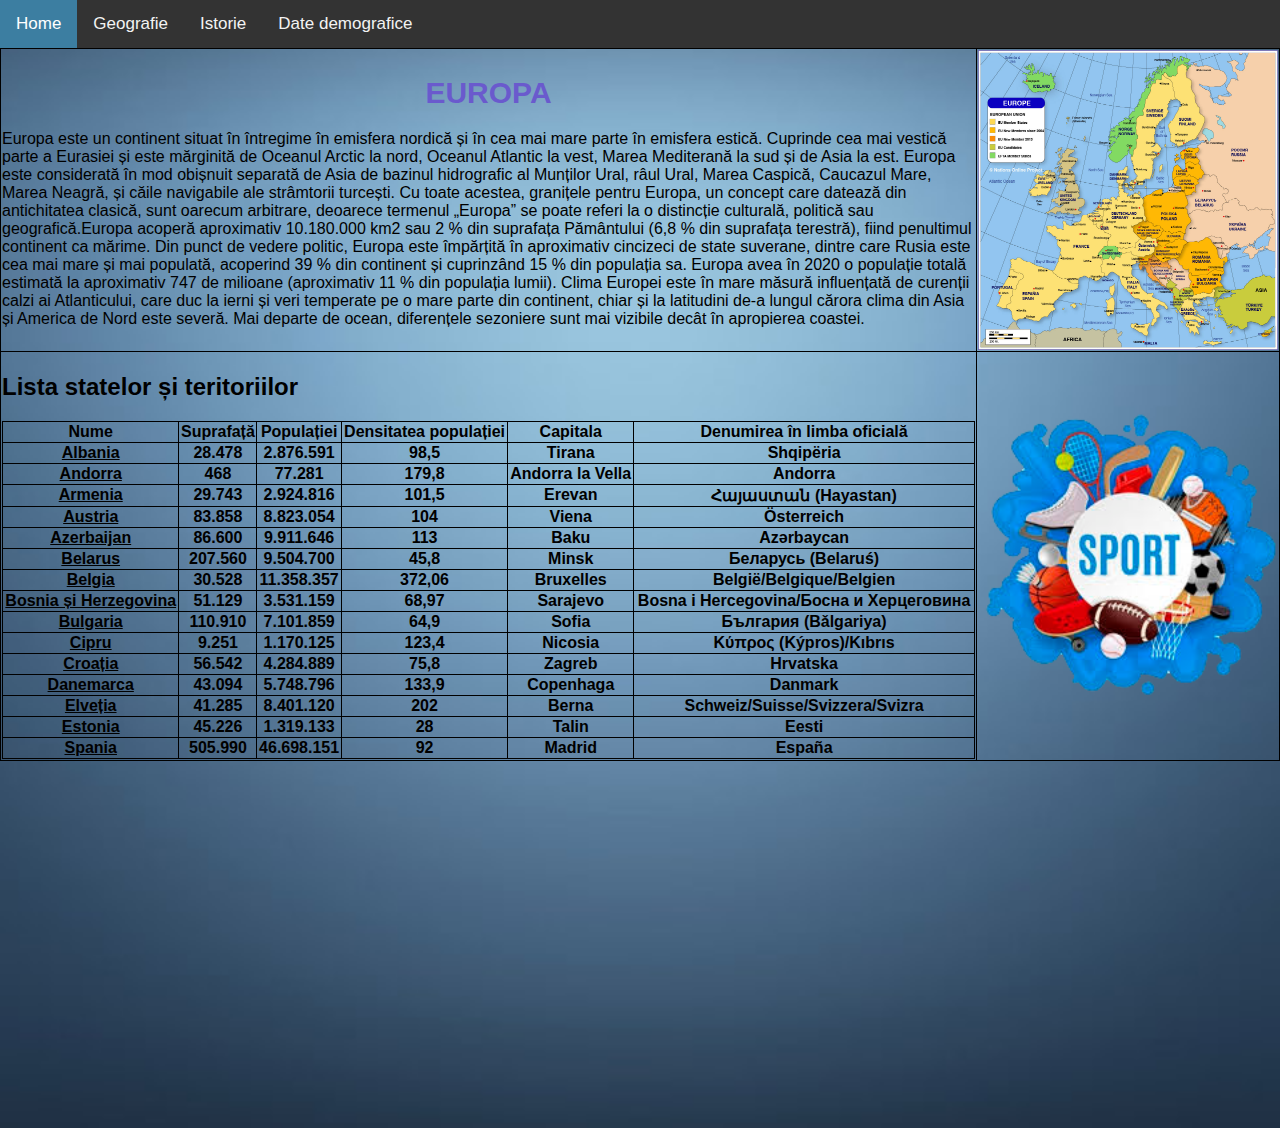
<file: index.html>
<!DOCTYPE html>
<html>
<head>
  <meta charset="UTF-8">
  <title>
    Prima mea pagina Web
    </title>
    </head>
    <style>
table, th, td {
  border:1px solid black;
  border-collapse:collapse;
}
a img { display:none; }
a:hover img { display:block;}
body, html {
	height: 100%;
  margin: 0;
  
  font-family: Arial, Helvetica, sans-serif;
}
.bg {
  background-image: url("Imagini/bg.jpg");
  height: 120%; 
  background-position: center;
  background-repeat: no-repeat;
  background-size: cover;
}

.topnav {
  overflow: hidden;
  background-color: #333;
}

.topnav a {
  float: left;
  color: #f2f2f2;
  text-align: center;
  padding: 14px 16px;
  text-decoration: none;
  font-size: 17px;
}

.topnav a:hover {
  background-color: #ddd;
  color: black;
}

.topnav a.active {
  background-color: #3c7ea1;
  color: white;
}
</style>
    <body>

    	<div class="topnav">
  <a class="active" href="index.html">Home</a>
  <a href="geo.html" target="_blank">Geografie</a>
  <a href="isto.html" target="_blank">Istorie</a>
  <a href="demo.html" target="_blank">Date demografice</a>
</div>
<div class="bg">

      <table width="100%">
        <tr>
          <td>
        <h1  style = "font-size:30px;text-align:center;color:slateBlue ">EUROPA</h1>


        <p>Europa este un continent situat în întregime în emisfera nordică și în cea mai mare parte în emisfera estică. Cuprinde cea mai vestică parte a Eurasiei și este mărginită de Oceanul Arctic la nord, Oceanul Atlantic la vest, Marea Mediterană la sud și de Asia la est. Europa este considerată în mod obișnuit separată de Asia de bazinul hidrografic al Munților Ural, râul Ural, Marea Caspică, Caucazul Mare, Marea Neagră, și căile navigabile ale strâmtorii turcești. Cu toate acestea, granițele pentru Europa, un concept care datează din antichitatea clasică, sunt oarecum arbitrare, deoarece termenul „Europa” se poate referi la o distincție culturală, politică sau geografică.Europa acoperă aproximativ 10.180.000 km2 sau 2 % din suprafața Pământului (6,8 % din suprafața terestră), fiind penultimul continent ca mărime. Din punct de vedere politic, Europa este împărțită în aproximativ cincizeci de state suverane, dintre care Rusia este cea mai mare și mai populată, acoperind 39 % din continent și cuprinzând 15 % din populația sa. Europa avea în 2020 o populație totală estimată la aproximativ 747 de milioane (aproximativ 11 % din populația lumii). Clima Europei este în mare măsură influențată de curenții calzi ai Atlanticului, care duc la ierni și veri temperate pe o mare parte din continent, chiar și la latitudini de-a lungul cărora clima din Asia și America de Nord este severă. Mai departe de ocean, diferențele sezoniere sunt mai vizibile decât în apropierea coastei.

  </p></td>

        <td>
          <img src ="Imagini/mapa.jpg" style="float:right;width:300px;height:300px;">

        </td></tr>

        <tr>

          <td width="80%"><h2>Lista statelor și teritoriilor </h2>
          <table style="width:100%">
        <tr>
          <th>Nume</th>
          <th>Suprafață</th>
          <th>Populației</th>
          <th>Densitatea populației</th>
          <th>Capitala</th>
          <th>Denumirea în limba oficială</th>
        </tr>
        <tr>
          <th><a href="#" style="color:black">Albania<img src="Imagini/albania.png" style="position:absolute; width:400px; height:300px; margin-left:188px; margin-top:-20px"></a></th>
          <th>28.478</th>
          <th>2.876.591</th>
          <th>98,5</th>
          <th>Tirana</th>
          <th>Shqipëria</th>
        </tr>
        <tr>
          <th><a href="#" style="color:black">Andorra<img src="Imagini/andorra.png" style="position:absolute; width:400px; height:300px; margin-left:188px; margin-top:-40px"></a></th>
          <th>468</th>
          <th>77.281</th>
          <th>179,8</th>
          <th>Andorra la Vella</th>
          <th>Andorra</th>
        </tr>
        <tr>
          <th><a href="#" style="color:black">Armenia<img src="Imagini/armenia.png" style="position:absolute; width:400px; height:300px; margin-left:188px; margin-top:-60px"></a></th>
          <th>29.743</th>
          <th>2.924.816</th>
          <th>101,5</th>
          <th>Erevan</th>
          <th>Հայաստան (Hayastan)</th>
        </tr>
        <tr>
          <th><a href="#" style="color:black">Austria<img src="Imagini/austria.png" style="position:absolute; width:400px; height:300px; margin-left:188px; margin-top:-82px;"></a></th>
          <th>83.858</th>
          <th>8.823.054</th>
          <th>104</th>
          <th>Viena</th>
          <th>Österreich</th>
        </tr>
        <tr>
          <th><a href="#" style="color:black">Azerbaijan<img src="Imagini/azerbaijan.png" style="position:absolute; width:400px; height:300px; margin-left:188px; margin-top:-103px;"></a></th>
          <th>86.600</th>
          <th>9.911.646</th>
          <th>113</th>
          <th>Baku</th>
          <th>Azǝrbaycan</th>
        </tr>
        <tr>
          <th><a href="#" style="color:black">Belarus<img src="Imagini/belarus.png" style="position:absolute; width:400px; height:300px; margin-left:188px; margin-top:-124px;"></a></th>
          <th>207.560</th>
          <th>9.504.700</th>
          <th>45,8</th>
          <th>Minsk</th>
          <th>Беларусь (Belaruś)</th>
        </tr>
        <tr>
          <th><a href="#" style="color:black">Belgia<img src="Imagini/belgia.png" style="position:absolute; width:400px; height:300px; margin-left:188px; margin-top:-145px;"></a></th>
          <th>30.528</th>
          <th>11.358.357</th>
          <th>372,06</th>
          <th>Bruxelles</th>
          <th>België/Belgique/Belgien</th>
        </tr>
        <tr>
          <th><a href="#" style="color:black">Bosnia și Herzegovina<img src="Imagini/bosnia.png" style="position:absolute; width:400px; height:300px; margin-left:188px; margin-top:-166px;"></a></th>
          <th>51.129</th>
          <th>3.531.159</th>
          <th>68,97</th>
          <th>Sarajevo</th>
          <th>Bosna i Hercegovina/Боснa и Херцеговина</th>
        </tr>
        <tr>
          <th><a href="#" style="color:black">Bulgaria<img src="Imagini/bulgaria.png" style="position:absolute; width:400px; height:300px; margin-left:188px; margin-top:-187px;"></a></th>
          <th>110.910</th>
          <th>7.101.859</th>
          <th>64,9</th>
          <th>Sofia</th>
          <th>	България (Bǎlgariya)</th>
        </tr>
        <tr>
          <th><a href="#" style="color:black">Cipru<img src="Imagini/cipru.png" style="position:absolute; width:400px; height:300px; margin-left:188px; margin-top:-208px;"></a></th>
          <th>9.251</th>
          <th>1.170.125</th>
          <th>123,4</th>
          <th>Nicosia</th>
          <th>Κύπρος (Kýpros)/Kıbrıs	</th>
        </tr>
        <tr>
          <th><a href="#" style="color:black">Croația<img src="Imagini/croatia.png" style="position:absolute; width:400px; height:300px; margin-left:188px; margin-top:-229px;"></a></th>
          <th>56.542</th>
          <th>4.284.889</th>
          <th>75,8</th>
          <th>Zagreb</th>
          <th>Hrvatska	</th>
        </tr>
        <tr>
          <th><a href="#" style="color:black">Danemarca<img src="Imagini/danemarca.png" style="position:absolute; width:400px; height:300px; margin-left:188px; margin-top:-250px;"></a></th>
          <th>43.094</th>
          <th>5.748.796</th>
          <th>133,9</th>
          <th>Copenhaga</th>
          <th>Danmark	</th>
        </tr>
        <tr>
          <th><a href="#" style="color:black">Elveția<img src="Imagini/elvetia.png" style="position:absolute; width:400px; height:300px; margin-left:188px; margin-top:-271px;"></a></th>
          <th>41.285</th>
          <th>8.401.120</th>
          <th>202</th>
          <th>Berna</th>
          <th>Schweiz/Suisse/Svizzera/Svizra	</th>
        </tr>
        <tr>
          <th><a href="#" style="color:black">Estonia<img src="Imagini/estonia.png" style="position:absolute; width:400px; height:300px; margin-left:188px; margin-top:-292px;"></a></th>
          <th>45.226</th>
          <th>1.319.133</th>
          <th>28</th>
          <th>Talin</th>
          <th>Eesti	</th>
        </tr>
        <tr>
          <th><a href="#" style="color:black">Spania<img src="Imagini/spania.jpg" style="position:absolute; width:400px; height:300px; margin-left:188px; margin-top:-313px;"></a></th>
          <th>505.990</th>
          <th>46.698.151</th>
          <th>92</th>
          <th>Madrid</th>
          <th>España</th>
        </tr>
      </table></td>
          <td><img src="Imagini/sport.png"  alt="Sport" usemap="#Sport"  width="300" height="300">

        <map name="Sport">
          <area shape="rect" coords="34,44,270,350" alt="Computer" href="sport.html" target="_blank">
        </map></td>
        </tr>
        <tr>
          
        </tr>

      </table>
      </div>
</file>
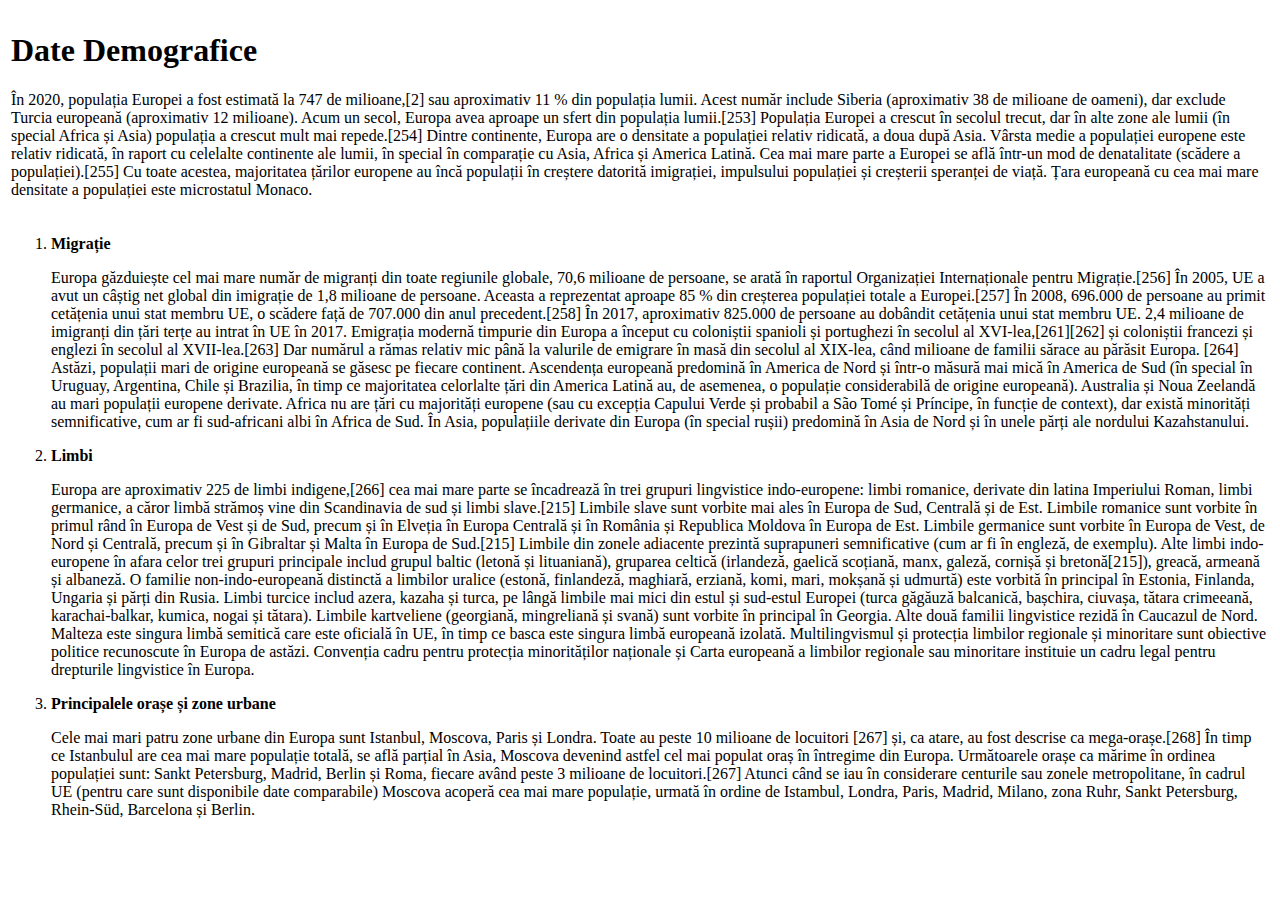
<file: 4p.html>
<!DOCTYPE html>
<html>
<head>
  <meta charset="UTF-8">
  <title>
    Prima mea pagina Web
    </title>
    </head>
  <!--  <style>
h1 {
  color: white;
  text-shadow: 1px 1px 2px black, 0 0 25px blue, 0 0 5px darkblue;
  font-size:50px;
  text-align:center;
}
body{
  background-color: lightblue;
}
.p1{
  font-family: cursive;}
  img {
  display: inline-block;
  margin: 25px 10px;
  float:right;
  width:200px;
  height:200px;
}
</style>-->
    <body>
      <table width="100%">
        <tr>
          <td><h1   >Date Demografice</h1> <p class="p1">
            În 2020, populația Europei a fost estimată la 747 de milioane,[2] sau aproximativ 11 % din populația lumii. Acest număr include Siberia (aproximativ 38 de milioane de oameni), dar exclude Turcia europeană (aproximativ 12 milioane).

      Acum un secol, Europa avea aproape un sfert din populația lumii.[253] Populația Europei a crescut în secolul trecut, dar în alte zone ale lumii (în special Africa și Asia) populația a crescut mult mai repede.[254] Dintre continente, Europa are o densitate a populației relativ ridicată, a doua după Asia. Vârsta medie a populației europene este relativ ridicată, în raport cu celelalte continente ale lumii, în special în comparație cu Asia, Africa și America Latină. Cea mai mare parte a Europei se află într-un mod de denatalitate (scădere a populației).[255] Cu toate acestea, majoritatea țărilor europene au încă populații în creștere datorită imigrației, impulsului populației și creșterii speranței de viață. Țara europeană cu cea mai mare densitate a populației este microstatul Monaco.</td>
        </tr>
        <tr valign="top">
          <td width="80%"><ol>
        <li>  <b>Migrație</b></li> <p class="p1">Europa găzduiește cel mai mare număr de migranți din toate regiunile globale, 70,6 milioane de persoane, se arată în raportul Organizației Internaționale pentru Migrație.[256] În 2005, UE a avut un câștig net global din imigrație de 1,8 milioane de persoane. Aceasta a reprezentat aproape 85 % din creșterea populației totale a Europei.[257] În 2008, 696.000 de persoane au primit cetățenia unui stat membru UE, o scădere față de 707.000 din anul precedent.[258] În 2017, aproximativ 825.000 de persoane au dobândit cetățenia unui stat membru UE. 2,4 milioane de imigranți din țări terțe au intrat în UE în 2017.

       Emigrația modernă timpurie din Europa a început cu coloniștii spanioli și portughezi în secolul al XVI-lea,[261][262] și coloniștii francezi și englezi în secolul al XVII-lea.[263] Dar numărul a rămas relativ mic până la valurile de emigrare în masă din secolul al XIX-lea, când milioane de familii sărace au părăsit Europa. [264]

       Astăzi, populații mari de origine europeană se găsesc pe fiecare continent. Ascendența europeană predomină în America de Nord și într-o măsură mai mică în America de Sud (în special în Uruguay, Argentina, Chile și Brazilia, în timp ce majoritatea celorlalte țări din America Latină au, de asemenea, o populație considerabilă de origine europeană). Australia și Noua Zeelandă au mari populații europene derivate. Africa nu are țări cu majorități europene (sau cu excepția Capului Verde și probabil a São Tomé și Príncipe, în funcție de context), dar există minorități semnificative, cum ar fi sud-africani albi în Africa de Sud. În Asia, populațiile derivate din Europa (în special rușii) predomină în Asia de Nord și în unele părți ale nordului Kazahstanului.
       <li><b>Limbi</b></li> <p class="p1">
       Europa are aproximativ 225 de limbi indigene,[266] cea mai mare parte se încadrează în trei grupuri lingvistice indo-europene: limbi romanice, derivate din latina Imperiului Roman, limbi germanice, a căror limbă strămoș vine din Scandinavia de sud și limbi slave.[215] Limbile slave sunt vorbite mai ales în Europa de Sud, Centrală și de Est. Limbile romanice sunt vorbite în primul rând în Europa de Vest și de Sud, precum și în Elveția în Europa Centrală și în România și Republica Moldova în Europa de Est. Limbile germanice sunt vorbite în Europa de Vest, de Nord și Centrală, precum și în Gibraltar și Malta în Europa de Sud.[215] Limbile din zonele adiacente prezintă suprapuneri semnificative (cum ar fi în engleză, de exemplu). Alte limbi indo-europene în afara celor trei grupuri principale includ grupul baltic (letonă și lituaniană), gruparea celtică (irlandeză, gaelică scoțiană, manx, galeză, cornișă și bretonă[215]), greacă, armeană și albaneză.

       O familie non-indo-europeană distinctă a limbilor uralice (estonă, finlandeză, maghiară, erziană, komi, mari, mokșană și udmurtă) este vorbită în principal în Estonia, Finlanda, Ungaria și părți din Rusia. Limbi turcice includ azera, kazaha și turca, pe lângă limbile mai mici din estul și sud-estul Europei (turca găgăuză balcanică, bașchira, ciuvașa, tătara crimeeană, karachai-balkar, kumica, nogai și tătara). Limbile kartveliene (georgiană, mingreliană și svană) sunt vorbite în principal în Georgia. Alte două familii lingvistice rezidă în Caucazul de Nord. Malteza este singura limbă semitică care este oficială în UE, în timp ce basca este singura limbă europeană izolată.

       Multilingvismul și protecția limbilor regionale și minoritare sunt obiective politice recunoscute în Europa de astăzi. Convenția cadru pentru protecția minorităților naționale și Carta europeană a limbilor regionale sau minoritare instituie un cadru legal pentru drepturile lingvistice în Europa.
       <li><b>Principalele orașe și zone urbane</b></li> <p class="p1">
       Cele mai mari patru zone urbane din Europa sunt Istanbul, Moscova, Paris și Londra. Toate au peste 10 milioane de locuitori [267] și, ca atare, au fost descrise ca mega-orașe.[268]

     În timp ce Istanbulul are cea mai mare populație totală, se află parțial în Asia, Moscova devenind astfel cel mai populat oraș în întregime din Europa. Următoarele orașe ca mărime în ordinea populației sunt: Sankt Petersburg, Madrid, Berlin și Roma, fiecare având peste 3 milioane de locuitori.[267]

     Atunci când se iau în considerare centurile sau zonele metropolitane, în cadrul UE (pentru care sunt disponibile date comparabile) Moscova acoperă cea mai mare populație, urmată în ordine de Istambul, Londra, Paris, Madrid, Milano, zona Ruhr, Sankt Petersburg, Rhein-Süd, Barcelona și Berlin.

</td>
        </tr>


      </table>
    </body>
    </html>
</file>
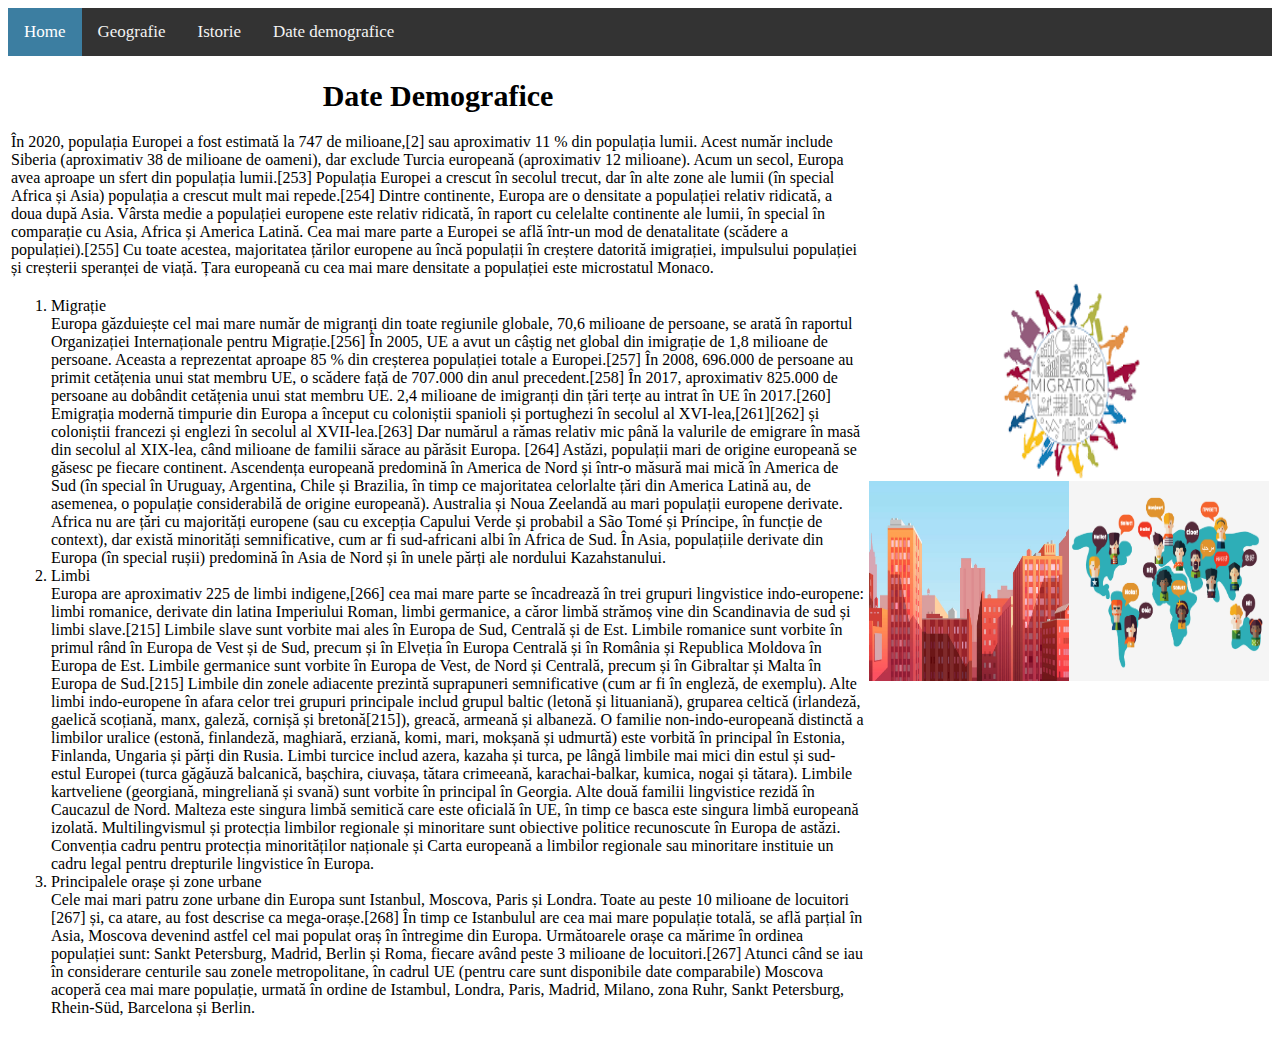
<file: demo.html>
<!DOCTYPE html>
<html>
<head>
  <meta charset="UTF-8">
  <title>
    Prima mea pagina Web
    </title>
    <style>
      .topnav {
  overflow: hidden;
  background-color: #333;
}

.topnav a {
  float: left;
  color: #f2f2f2;
  text-align: center;
  padding: 14px 16px;
  text-decoration: none;
  font-size: 17px;
}

.topnav a:hover {
  background-color: #ddd;
  color: black;
}

.topnav a.active {
  background-color: #3c7ea1;
  color: white;
}</style>
    </head>
    <body>
      <div class="topnav">
  <a class="active" href="index.html">Home</a>
  <a href="geo.html" target="_blank">Geografie</a>
  <a href="isto.html" target="_blank">Istorie</a>
  <a href="demo.html" target="_blank">Date demografice</a>
</div>
      <table width="100%">
        <tr>
          <td><h1  style = "font-size:30px;text-align:center; ">Date Demografice</h1>
            În 2020, populația Europei a fost estimată la 747 de milioane,[2] sau aproximativ 11 % din populația lumii. Acest număr include Siberia (aproximativ 38 de milioane de oameni), dar exclude Turcia europeană (aproximativ 12 milioane).

      Acum un secol, Europa avea aproape un sfert din populația lumii.[253] Populația Europei a crescut în secolul trecut, dar în alte zone ale lumii (în special Africa și Asia) populația a crescut mult mai repede.[254] Dintre continente, Europa are o densitate a populației relativ ridicată, a doua după Asia. Vârsta medie a populației europene este relativ ridicată, în raport cu celelalte continente ale lumii, în special în comparație cu Asia, Africa și America Latină. Cea mai mare parte a Europei se află într-un mod de denatalitate (scădere a populației).[255] Cu toate acestea, majoritatea țărilor europene au încă populații în creștere datorită imigrației, impulsului populației și creșterii speranței de viață. Țara europeană cu cea mai mare densitate a populației este microstatul Monaco.</td>
        </tr>
        <tr valign="top">
          <td width="80%"><ol>
         <li>Migrație</li>Europa găzduiește cel mai mare număr de migranți din toate regiunile globale, 70,6 milioane de persoane, se arată în raportul Organizației Internaționale pentru Migrație.[256] În 2005, UE a avut un câștig net global din imigrație de 1,8 milioane de persoane. Aceasta a reprezentat aproape 85 % din creșterea populației totale a Europei.[257] În 2008, 696.000 de persoane au primit cetățenia unui stat membru UE, o scădere față de 707.000 din anul precedent.[258] În 2017, aproximativ 825.000 de persoane au dobândit cetățenia unui stat membru UE. 2,4 milioane de imigranți din țări terțe au intrat în UE în 2017.[260]

       Emigrația modernă timpurie din Europa a început cu coloniștii spanioli și portughezi în secolul al XVI-lea,[261][262] și coloniștii francezi și englezi în secolul al XVII-lea.[263] Dar numărul a rămas relativ mic până la valurile de emigrare în masă din secolul al XIX-lea, când milioane de familii sărace au părăsit Europa. [264]

       Astăzi, populații mari de origine europeană se găsesc pe fiecare continent. Ascendența europeană predomină în America de Nord și într-o măsură mai mică în America de Sud (în special în Uruguay, Argentina, Chile și Brazilia, în timp ce majoritatea celorlalte țări din America Latină au, de asemenea, o populație considerabilă de origine europeană). Australia și Noua Zeelandă au mari populații europene derivate. Africa nu are țări cu majorități europene (sau cu excepția Capului Verde și probabil a São Tomé și Príncipe, în funcție de context), dar există minorități semnificative, cum ar fi sud-africani albi în Africa de Sud. În Asia, populațiile derivate din Europa (în special rușii) predomină în Asia de Nord și în unele părți ale nordului Kazahstanului.
       <li>Limbi</li>
       Europa are aproximativ 225 de limbi indigene,[266] cea mai mare parte se încadrează în trei grupuri lingvistice indo-europene: limbi romanice, derivate din latina Imperiului Roman, limbi germanice, a căror limbă strămoș vine din Scandinavia de sud și limbi slave.[215] Limbile slave sunt vorbite mai ales în Europa de Sud, Centrală și de Est. Limbile romanice sunt vorbite în primul rând în Europa de Vest și de Sud, precum și în Elveția în Europa Centrală și în România și Republica Moldova în Europa de Est. Limbile germanice sunt vorbite în Europa de Vest, de Nord și Centrală, precum și în Gibraltar și Malta în Europa de Sud.[215] Limbile din zonele adiacente prezintă suprapuneri semnificative (cum ar fi în engleză, de exemplu). Alte limbi indo-europene în afara celor trei grupuri principale includ grupul baltic (letonă și lituaniană), gruparea celtică (irlandeză, gaelică scoțiană, manx, galeză, cornișă și bretonă[215]), greacă, armeană și albaneză.

       O familie non-indo-europeană distinctă a limbilor uralice (estonă, finlandeză, maghiară, erziană, komi, mari, mokșană și udmurtă) este vorbită în principal în Estonia, Finlanda, Ungaria și părți din Rusia. Limbi turcice includ azera, kazaha și turca, pe lângă limbile mai mici din estul și sud-estul Europei (turca găgăuză balcanică, bașchira, ciuvașa, tătara crimeeană, karachai-balkar, kumica, nogai și tătara). Limbile kartveliene (georgiană, mingreliană și svană) sunt vorbite în principal în Georgia. Alte două familii lingvistice rezidă în Caucazul de Nord. Malteza este singura limbă semitică care este oficială în UE, în timp ce basca este singura limbă europeană izolată.

       Multilingvismul și protecția limbilor regionale și minoritare sunt obiective politice recunoscute în Europa de astăzi. Convenția cadru pentru protecția minorităților naționale și Carta europeană a limbilor regionale sau minoritare instituie un cadru legal pentru drepturile lingvistice în Europa.
       <li>Principalele orașe și zone urbane</li>
       Cele mai mari patru zone urbane din Europa sunt Istanbul, Moscova, Paris și Londra. Toate au peste 10 milioane de locuitori [267] și, ca atare, au fost descrise ca mega-orașe.[268]

     În timp ce Istanbulul are cea mai mare populație totală, se află parțial în Asia, Moscova devenind astfel cel mai populat oraș în întregime din Europa. Următoarele orașe ca mărime în ordinea populației sunt: Sankt Petersburg, Madrid, Berlin și Roma, fiecare având peste 3 milioane de locuitori.[267]

     Atunci când se iau în considerare centurile sau zonele metropolitane, în cadrul UE (pentru care sunt disponibile date comparabile) Moscova acoperă cea mai mare populație, urmată în ordine de Istambul, Londra, Paris, Madrid, Milano, zona Ruhr, Sankt Petersburg, Rhein-Süd, Barcelona și Berlin.

</td>
          <td width="20%"><img src = "Imagini/migratie.png" style="float:right;width:400px;height:200px;">
          <img src = "Imagini/limbi.png" style="float:right;width:200px;height:200px;">
        <img src = "Imagini/orase.jpg" style="float:right;width:200px;height:200px;"></td>
        </tr>


      </table>
    </body>
    </html>
</file>
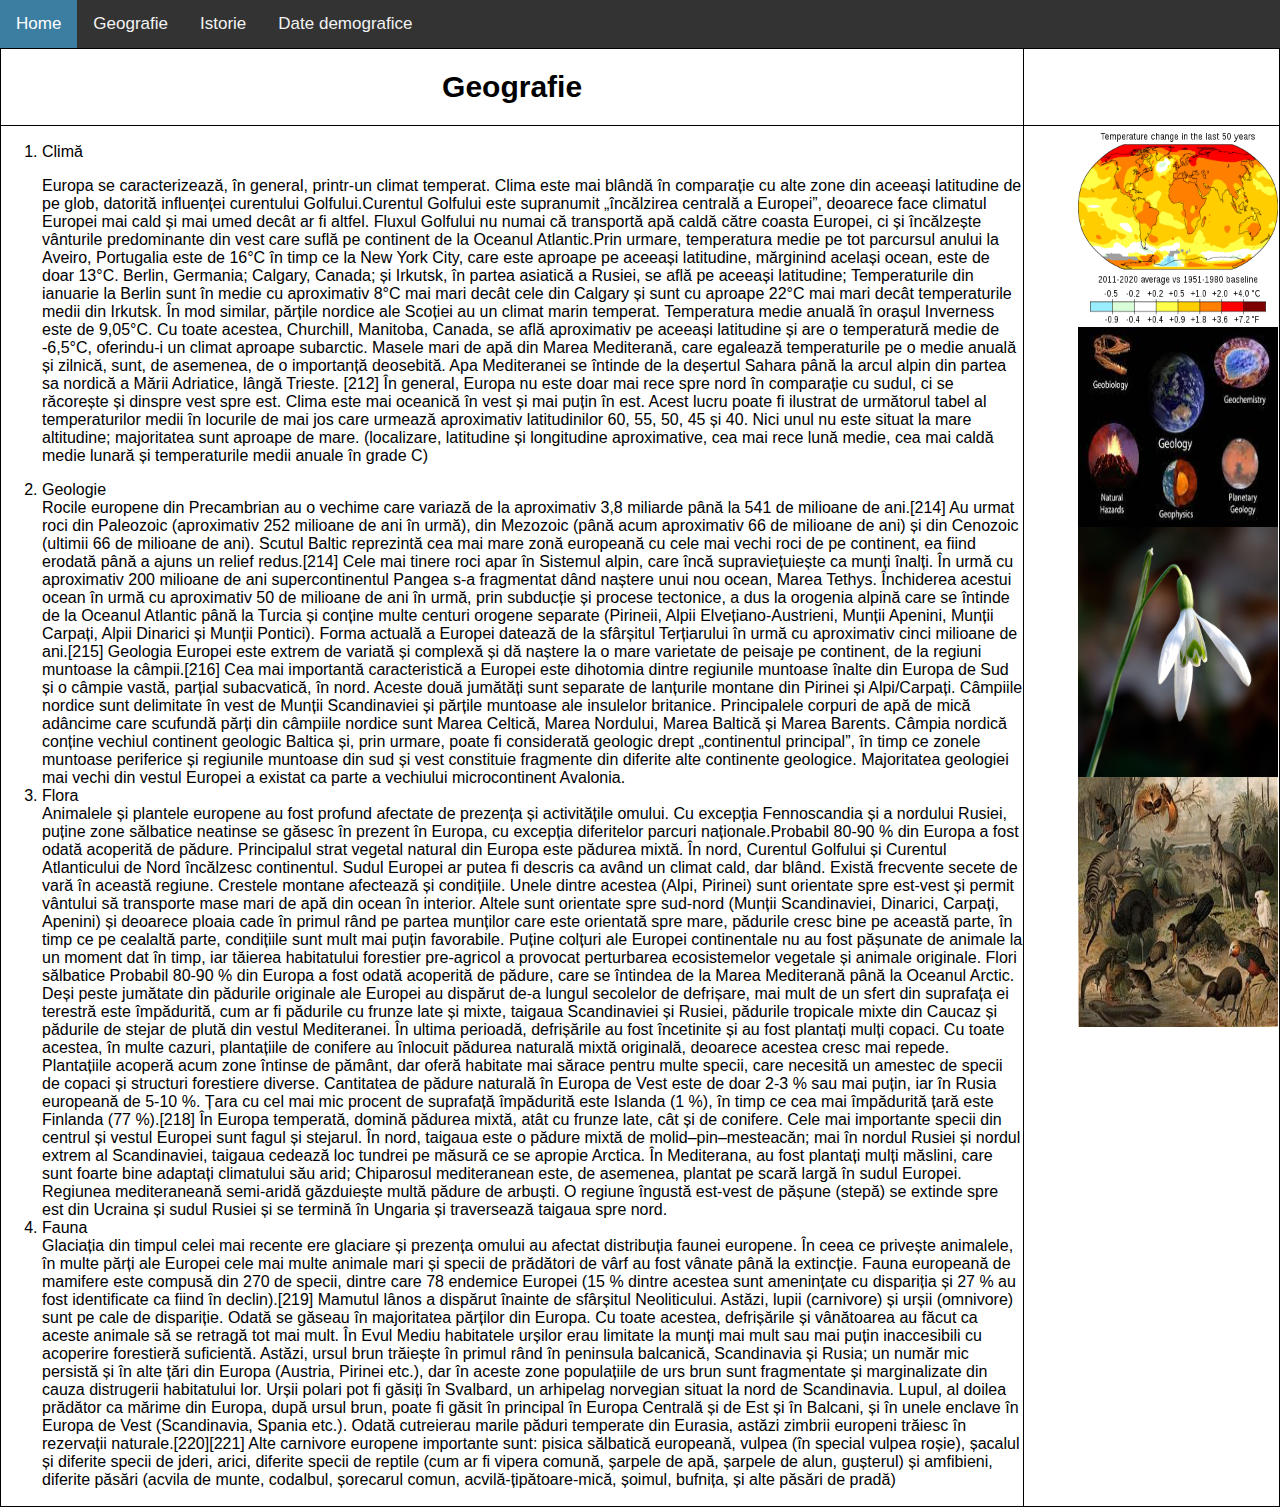
<file: geo.html>
<!DOCTYPE html>
<html>
<head>
  <meta charset="UTF-8">
  <title>
    Geografie
    </title>
    </head>
    <style>
table, th, td {
  border:1px solid black;
  border-collapse:collapse;
}
body {
  margin: 0;
  font-family: Arial, Helvetica, sans-serif;
}

.topnav {
  overflow: hidden;
  background-color: #333;
}

.topnav a {
  float: left;
  color: #f2f2f2;
  text-align: center;
  padding: 14px 16px;
  text-decoration: none;
  font-size: 17px;
}

.topnav a:hover {
  background-color: #ddd;
  color: black;
}

.topnav a.active {
  background-color: #3c7ea1;
  color: white;
}
</style>
    <body>
      <div class="topnav">
  <a class="active" href="index.html">Home</a>
  <a href="geo.html" target="_blank">Geografie</a>
  <a href="isto.html" target="_blank">Istorie</a>
  <a href="demo.html" target="_blank">Date demografice</a>
</div>
      <table width="100%">
        <tr>
          <td><h1  style = "font-size:30px;text-align:center; ">Geografie</h1></td>
        </tr>
        <tr valign="top">
          <td width="80%"><ol>
         <li>Climă</li>
         <p>
         Europa se caracterizează, în general, printr-un climat temperat. Clima este mai blândă în comparație cu alte zone din aceeași latitudine de pe glob, datorită influenței curentului Golfului.Curentul Golfului este supranumit „încălzirea centrală a Europei”, deoarece face climatul Europei mai cald și mai umed decât ar fi altfel. Fluxul Golfului nu numai că transportă apă caldă către coasta Europei, ci și încălzește vânturile predominante din vest care suflă pe continent de la Oceanul Atlantic.Prin urmare, temperatura medie pe tot parcursul anului la Aveiro, Portugalia este de 16°C în timp ce la New York City, care este aproape pe aceeași latitudine, mărginind același ocean, este de doar 13°C. Berlin, Germania; Calgary, Canada; și Irkutsk, în partea asiatică a Rusiei, se află pe aceeași latitudine; Temperaturile din ianuarie la Berlin sunt în medie cu aproximativ 8°C mai mari decât cele din Calgary și sunt cu aproape 22°C mai mari decât temperaturile medii din Irkutsk. În mod similar, părțile nordice ale Scoției au un climat marin temperat. Temperatura medie anuală în orașul Inverness este de 9,05°C. Cu toate acestea, Churchill, Manitoba, Canada, se află aproximativ pe aceeași latitudine și are o temperatură medie de -6,5°C, oferindu-i un climat aproape subarctic.
         Masele mari de apă din Marea Mediterană, care egalează temperaturile pe o medie anuală și zilnică, sunt, de asemenea, de o importanță deosebită. Apa Mediteranei se întinde de la deșertul Sahara până la arcul alpin din partea sa nordică a Mării Adriatice, lângă Trieste. [212]
         În general, Europa nu este doar mai rece spre nord în comparație cu sudul, ci se răcorește și dinspre vest spre est. Clima este mai oceanică în vest și mai puțin în est. Acest lucru poate fi ilustrat de următorul tabel al temperaturilor medii în locurile de mai jos care urmează aproximativ latitudinilor 60, 55, 50, 45 și 40. Nici unul nu este situat la mare altitudine; majoritatea sunt aproape de mare. (localizare, latitudine și longitudine aproximative, cea mai rece lună medie, cea mai caldă medie lunară și temperaturile medii anuale în grade C)

         <li>Geologie</li>
         Rocile europene din Precambrian au o vechime care variază de la aproximativ 3,8 miliarde până la 541 de milioane de ani.[214] Au urmat roci din Paleozoic (aproximativ 252 milioane de ani în urmă), din Mezozoic (până acum aproximativ 66 de milioane de ani) și din Cenozoic (ultimii 66 de milioane de ani).

         Scutul Baltic reprezintă cea mai mare zonă europeană cu cele mai vechi roci de pe continent, ea fiind erodată până a ajuns un relief redus.[214] Cele mai tinere roci apar în Sistemul alpin, care încă supraviețuiește ca munți înalți. În urmă cu aproximativ 200 milioane de ani supercontinentul Pangea s-a fragmentat dând naștere unui nou ocean, Marea Tethys. Închiderea acestui ocean în urmă cu aproximativ 50 de milioane de ani în urmă, prin subducție și procese tectonice, a dus la orogenia alpină care se întinde de la Oceanul Atlantic până la Turcia și conține multe centuri orogene separate (Pirineii, Alpii Elvețiano-Austrieni, Munții Apenini, Munții Carpați, Alpii Dinarici și Munții Pontici). Forma actuală a Europei datează de la sfârșitul Terțiarului în urmă cu aproximativ cinci milioane de ani.[215]

         Geologia Europei este extrem de variată și complexă și dă naștere la o mare varietate de peisaje pe continent, de la regiuni muntoase la câmpii.[216] Cea mai importantă caracteristică a Europei este dihotomia dintre regiunile muntoase înalte din Europa de Sud și o câmpie vastă, parțial subacvatică, în nord. Aceste două jumătăți sunt separate de lanțurile montane din Pirinei și Alpi/Carpați. Câmpiile nordice sunt delimitate în vest de Munții Scandinaviei și părțile muntoase ale insulelor britanice. Principalele corpuri de apă de mică adâncime care scufundă părți din câmpiile nordice sunt Marea Celtică, Marea Nordului, Marea Baltică și Marea Barents.

         Câmpia nordică conține vechiul continent geologic Baltica și, prin urmare, poate fi considerată geologic drept „continentul principal”, în timp ce zonele muntoase periferice și regiunile muntoase din sud și vest constituie fragmente din diferite alte continente geologice. Majoritatea geologiei mai vechi din vestul Europei a existat ca parte a vechiului microcontinent Avalonia.
         <li>Flora</li>

         Animalele și plantele europene au fost profund afectate de prezența și activitățile omului. Cu excepția Fennoscandia și a nordului Rusiei, puține zone sălbatice neatinse se găsesc în prezent în Europa, cu excepția diferitelor parcuri naționale.Probabil 80-90 % din Europa a fost odată acoperită de pădure.
         Principalul strat vegetal natural din Europa este pădurea mixtă. În nord, Curentul Golfului și Curentul Atlanticului de Nord încălzesc continentul. Sudul Europei ar putea fi descris ca având un climat cald, dar blând. Există frecvente secete de vară în această regiune. Crestele montane afectează și condițiile. Unele dintre acestea (Alpi, Pirinei) sunt orientate spre est-vest și permit vântului să transporte mase mari de apă din ocean în interior. Altele sunt orientate spre sud-nord (Munții Scandinaviei, Dinarici, Carpați, Apenini) și deoarece ploaia cade în primul rând pe partea munților care este orientată spre mare, pădurile cresc bine pe această parte, în timp ce pe cealaltă parte, condițiile sunt mult mai puțin favorabile. Puține colțuri ale Europei continentale nu au fost pășunate de animale la un moment dat în timp, iar tăierea habitatului forestier pre-agricol a provocat perturbarea ecosistemelor vegetale și animale originale.


         Flori sălbatice
         Probabil 80-90 % din Europa a fost odată acoperită de pădure, care se întindea de la Marea Mediterană până la Oceanul Arctic. Deși peste jumătate din pădurile originale ale Europei au dispărut de-a lungul secolelor de defrișare, mai mult de un sfert din suprafața ei terestră este împădurită, cum ar fi pădurile cu frunze late și mixte, taigaua Scandinaviei și Rusiei, pădurile tropicale mixte din Caucaz și pădurile de stejar de plută din vestul Mediteranei. În ultima perioadă, defrișările au fost încetinite și au fost plantați mulți copaci. Cu toate acestea, în multe cazuri, plantațiile de conifere au înlocuit pădurea naturală mixtă originală, deoarece acestea cresc mai repede. Plantațiile acoperă acum zone întinse de pământ, dar oferă habitate mai sărace pentru multe specii, care necesită un amestec de specii de copaci și structuri forestiere diverse. Cantitatea de pădure naturală în Europa de Vest este de doar 2-3 % sau mai puțin, iar în Rusia europeană de 5-10 %. Țara cu cel mai mic procent de suprafață împădurită este Islanda (1 %), în timp ce cea mai împădurită țară este Finlanda (77 %).[218]

         În Europa temperată, domină pădurea mixtă, atât cu frunze late, cât și de conifere. Cele mai importante specii din centrul și vestul Europei sunt fagul și stejarul. În nord, taigaua este o pădure mixtă de molid–pin–mesteacăn; mai în nordul Rusiei și nordul extrem al Scandinaviei, taigaua cedează loc tundrei pe măsură ce se apropie Arctica. În Mediterana, au fost plantați mulți măslini, care sunt foarte bine adaptați climatului său arid; Chiparosul mediteranean este, de asemenea, plantat pe scară largă în sudul Europei. Regiunea mediteraneană semi-aridă găzduiește multă pădure de arbuști. O regiune îngustă est-vest de pășune (stepă) se extinde spre est din Ucraina și sudul Rusiei și se termină în Ungaria și traversează taigaua spre nord.
         <li>Fauna</li>Glaciația din timpul celei mai recente ere glaciare și prezența omului au afectat distribuția faunei europene. În ceea ce privește animalele, în multe părți ale Europei cele mai multe animale mari și specii de prădători de vârf au fost vânate până la extincție. Fauna europeană de mamifere este compusă din 270 de specii, dintre care 78 endemice Europei (15 % dintre acestea sunt amenințate cu dispariția și 27 % au fost identificate ca fiind în declin).[219]

         Mamutul lânos a dispărut înainte de sfârșitul Neoliticului. Astăzi, lupii (carnivore) și urșii (omnivore) sunt pe cale de dispariție. Odată se găseau în majoritatea părților din Europa. Cu toate acestea, defrișările și vânătoarea au făcut ca aceste animale să se retragă tot mai mult. În Evul Mediu habitatele urșilor erau limitate la munți mai mult sau mai puțin inaccesibili cu acoperire forestieră suficientă. Astăzi, ursul brun trăiește în primul rând în peninsula balcanică, Scandinavia și Rusia; un număr mic persistă și în alte țări din Europa (Austria, Pirinei etc.), dar în aceste zone populațiile de urs brun sunt fragmentate și marginalizate din cauza distrugerii habitatului lor. Urșii polari pot fi găsiți în Svalbard, un arhipelag norvegian situat la nord de Scandinavia. Lupul, al doilea prădător ca mărime din Europa, după ursul brun, poate fi găsit în principal în Europa Centrală și de Est și în Balcani, și în unele enclave în Europa de Vest (Scandinavia, Spania etc.).



         Odată cutreierau marile păduri temperate din Eurasia, astăzi zimbrii europeni trăiesc în rezervații naturale.[220][221]
         Alte carnivore europene importante sunt: pisica sălbatică europeană, vulpea (în special vulpea roșie), șacalul și diferite specii de jderi, arici, diferite specii de reptile (cum ar fi vipera comună, șarpele de apă, șarpele de alun, gușterul) și amfibieni, diferite păsări (acvila de munte, codalbul, șorecarul comun, acvilă-țipătoare-mică, șoimul, bufnița, și alte păsări de pradă)


</td>
          <td width="20%"><img src = "Imagini/clima.png" style="float:right;width:200px;height:200px;">
          <img src = "Imagini/geologie.jpg" style="float:right;width:200px;height:200px;">
        <img src = "Imagini/flora.jpg" style="float:right;width:200px;height:250px;">
        <img src = "Imagini/fauna.jpg" style="float:right;width:200px;height:250px;">
      </td>
        </tr>


      </table>






</body>
</html>
</file>
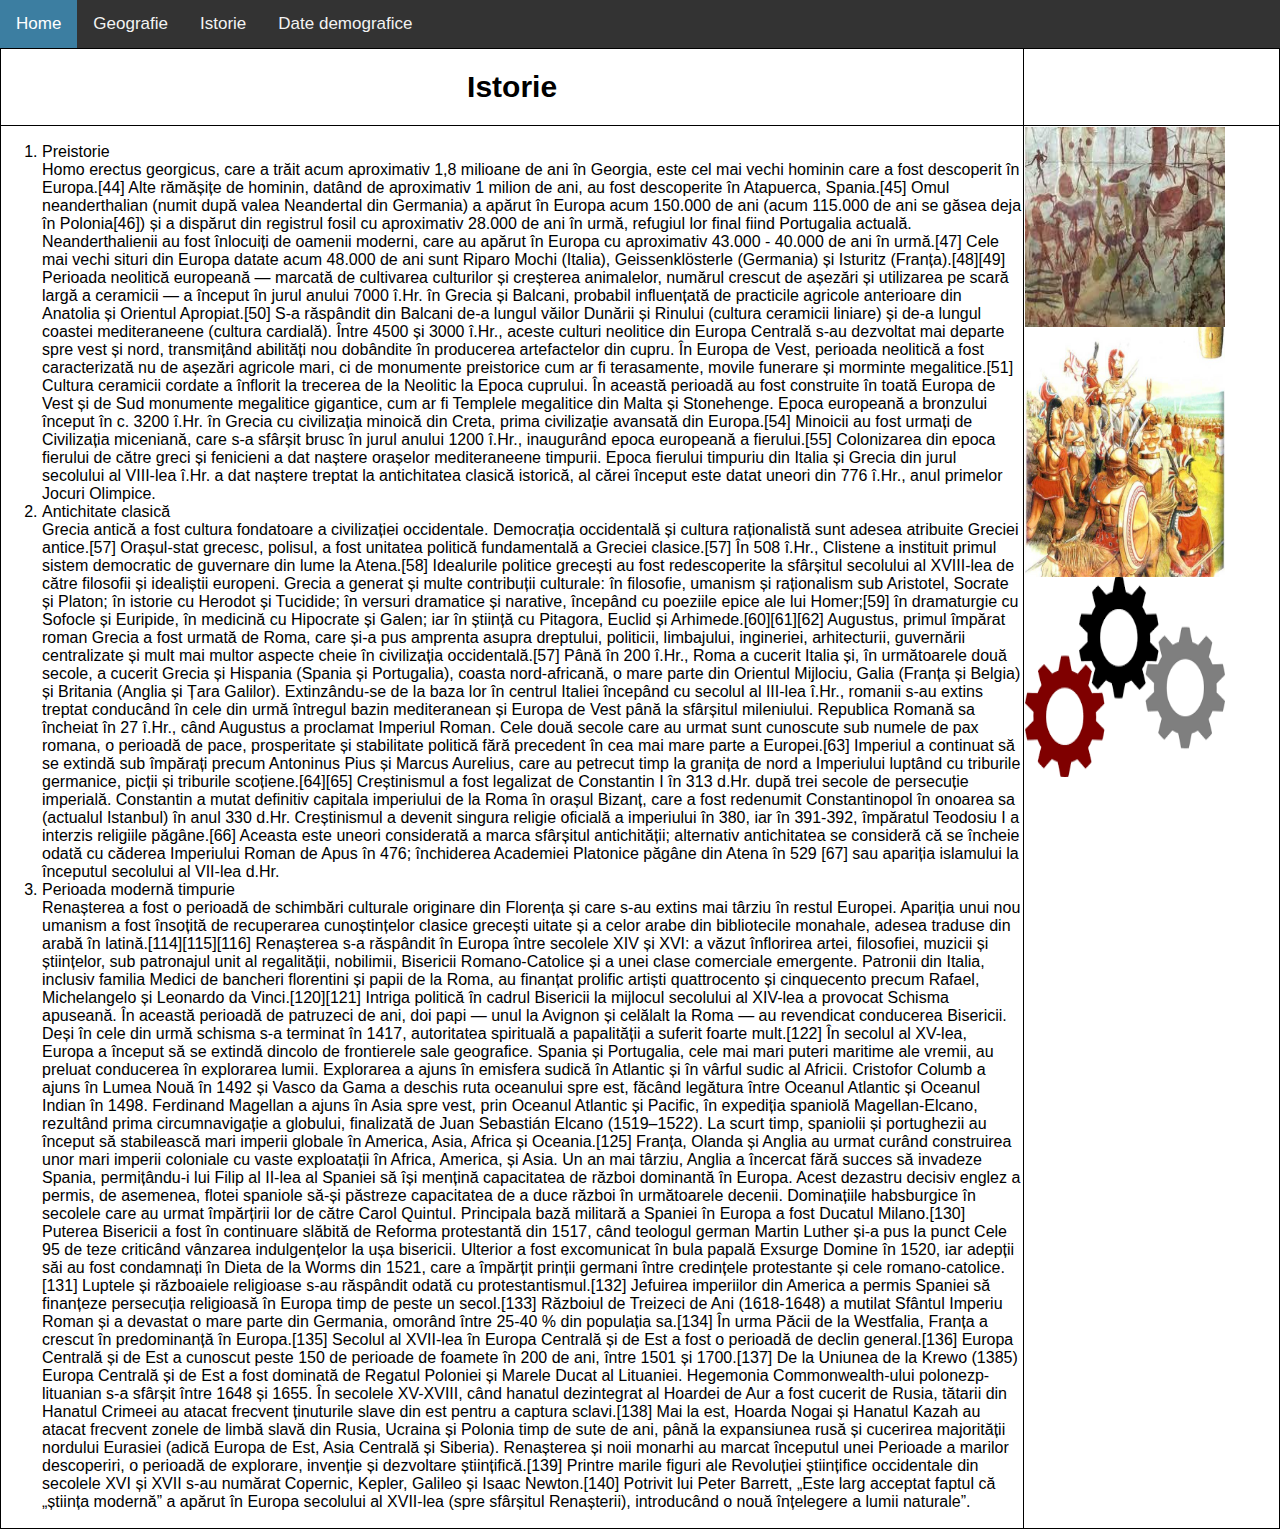
<file: isto.html>
<!DOCTYPE html>
<html>
<head>
  <meta charset="UTF-8">
  <title>
    Prima mea pagina Web
    </title>
    </head>
    <style>
      body {
  margin: 0;
  font-family: Arial, Helvetica, sans-serif;
}

.topnav {
  overflow: hidden;
  background-color: #333;
}

.topnav a {
  float: left;
  color: #f2f2f2;
  text-align: center;
  padding: 14px 16px;
  text-decoration: none;
  font-size: 17px;
}

.topnav a:hover {
  background-color: #ddd;
  color: black;
}

.topnav a.active {
  background-color: #3c7ea1;
  color: white;
}
table, th, td {
  border:1px solid black;
  border-collapse:collapse;
}
</style>
    <body>
      <div class="topnav">
  <a class="active" href="index.html">Home</a>
  <a href="geo.html" target="_blank">Geografie</a>
  <a href="isto.html" target="_blank">Istorie</a>
  <a href="demo.html" target="_blank">Date demografice</a>
</div>
      <table width="100%">
        <tr>
          <td><h1  style = "font-size:30px;text-align:center; ">Istorie</h1></td>
        </tr>
        <tr valign="top">
          <td width="80%"><ol>
         <li>Preistorie</li>
         Homo erectus georgicus, care a trăit acum aproximativ 1,8 milioane de ani în Georgia, este cel mai vechi hominin care a fost descoperit în Europa.[44] Alte rămășițe de hominin, datând de aproximativ 1 milion de ani, au fost descoperite în Atapuerca, Spania.[45] Omul neanderthalian (numit după valea Neandertal din Germania) a apărut în Europa acum 150.000 de ani (acum 115.000 de ani se găsea deja în Polonia[46]) și a dispărut din registrul fosil cu aproximativ 28.000 de ani în urmă, refugiul lor final fiind Portugalia actuală. Neanderthalienii au fost înlocuiți de oamenii moderni, care au apărut în Europa cu aproximativ 43.000 - 40.000 de ani în urmă.[47] Cele mai vechi situri din Europa datate acum 48.000 de ani sunt Riparo Mochi (Italia), Geissenklösterle (Germania) și Isturitz (Franța).[48][49]

       Perioada neolitică europeană — marcată de cultivarea culturilor și creșterea animalelor, numărul crescut de așezări și utilizarea pe scară largă a ceramicii — a început în jurul anului 7000 î.Hr. în Grecia și Balcani, probabil influențată de practicile agricole anterioare din Anatolia și Orientul Apropiat.[50] S-a răspândit din Balcani de-a lungul văilor Dunării și Rinului (cultura ceramicii liniare) și de-a lungul coastei mediteraneene (cultura cardială). Între 4500 și 3000 î.Hr., aceste culturi neolitice din Europa Centrală s-au dezvoltat mai departe spre vest și nord, transmițând abilități nou dobândite în producerea artefactelor din cupru. În Europa de Vest, perioada neolitică a fost caracterizată nu de așezări agricole mari, ci de monumente preistorice cum ar fi terasamente, movile funerare și morminte megalitice.[51] Cultura ceramicii cordate a înflorit la trecerea de la Neolitic la Epoca cuprului. În această perioadă au fost construite în toată Europa de Vest și de Sud monumente megalitice gigantice, cum ar fi Templele megalitice din Malta și Stonehenge.

       Epoca europeană a bronzului început în c. 3200 î.Hr. în Grecia cu civilizația minoică din Creta, prima civilizație avansată din Europa.[54] Minoicii au fost urmați de Civilizația miceniană, care s-a sfârșit brusc în jurul anului 1200 î.Hr., inaugurând epoca europeană a fierului.[55] Colonizarea din epoca fierului de către greci și fenicieni a dat naștere orașelor mediteraneene timpurii. Epoca fierului timpuriu din Italia și Grecia din jurul secolului al VIII-lea î.Hr. a dat naștere treptat la antichitatea clasică istorică, al cărei început este datat uneori din 776 î.Hr., anul primelor Jocuri Olimpice.
       <li>Antichitate clasică</li>Grecia antică a fost cultura fondatoare a civilizației occidentale. Democrația occidentală și cultura raționalistă sunt adesea atribuite Greciei antice.[57] Orașul-stat grecesc, polisul, a fost unitatea politică fundamentală a Greciei clasice.[57] În 508 î.Hr., Clistene a instituit primul sistem democratic de guvernare din lume la Atena.[58] Idealurile politice grecești au fost redescoperite la sfârșitul secolului al XVIII-lea de către filosofii și idealiștii europeni.

     Grecia a generat și multe contribuții culturale: în filosofie, umanism și raționalism sub Aristotel, Socrate și Platon; în istorie cu Herodot și Tucidide; în versuri dramatice și narative, începând cu poeziile epice ale lui Homer;[59] în dramaturgie cu Sofocle și Euripide, în medicină cu Hipocrate și Galen; iar în știință cu Pitagora, Euclid și Arhimede.[60][61][62]


     Augustus, primul împărat roman
     Grecia a fost urmată de Roma, care și-a pus amprenta asupra dreptului, politicii, limbajului, ingineriei, arhitecturii, guvernării centralizate și mult mai multor aspecte cheie în civilizația occidentală.[57] Până în 200 î.Hr., Roma a cucerit Italia și, în următoarele două secole, a cucerit Grecia și Hispania (Spania și Portugalia), coasta nord-africană, o mare parte din Orientul Mijlociu, Galia (Franța și Belgia) și Britania (Anglia și Țara Galilor).

     Extinzându-se de la baza lor în centrul Italiei începând cu secolul al III-lea î.Hr., romanii s-au extins treptat conducând în cele din urmă întregul bazin mediteranean și Europa de Vest până la sfârșitul mileniului. Republica Romană sa încheiat în 27 î.Hr., când Augustus a proclamat Imperiul Roman. Cele două secole care au urmat sunt cunoscute sub numele de pax romana, o perioadă de pace, prosperitate și stabilitate politică fără precedent în cea mai mare parte a Europei.[63] Imperiul a continuat să se extindă sub împărați precum Antoninus Pius și Marcus Aurelius, care au petrecut timp la granița de nord a Imperiului luptând cu triburile germanice, picții și triburile scoțiene.[64][65]

     Creștinismul a fost legalizat de Constantin I în 313 d.Hr. după trei secole de persecuție imperială. Constantin a mutat definitiv capitala imperiului de la Roma în orașul Bizanț, care a fost redenumit Constantinopol în onoarea sa (actualul Istanbul) în anul 330 d.Hr. Creștinismul a devenit singura religie oficială a imperiului în 380, iar în 391-392, împăratul Teodosiu I a interzis religiile păgâne.[66] Aceasta este uneori considerată a marca sfârșitul antichității; alternativ antichitatea se consideră că se încheie odată cu căderea Imperiului Roman de Apus în 476; închiderea Academiei Platonice păgâne din Atena în 529 [67] sau apariția islamului la începutul secolului al VII-lea d.Hr.
     <li>Perioada modernă timpurie</li>
     Renașterea a fost o perioadă de schimbări culturale originare din Florența și care s-au extins mai târziu în restul Europei. Apariția unui nou umanism a fost însoțită de recuperarea cunoștințelor clasice grecești uitate și a celor arabe din bibliotecile monahale, adesea traduse din arabă în latină.[114][115][116] Renașterea s-a răspândit în Europa între secolele XIV și XVI: a văzut înflorirea artei, filosofiei, muzicii și științelor, sub patronajul unit al regalității, nobilimii, Bisericii Romano-Catolice și a unei clase comerciale emergente. Patronii din Italia, inclusiv familia Medici de bancheri florentini și papii de la Roma, au finanțat prolific artiști quattrocento și cinquecento precum Rafael, Michelangelo și Leonardo da Vinci.[120][121]

     Intriga politică în cadrul Bisericii la mijlocul secolului al XIV-lea a provocat Schisma apuseană. În această perioadă de patruzeci de ani, doi papi — unul la Avignon și celălalt la Roma — au revendicat conducerea Bisericii. Deși în cele din urmă schisma s-a terminat în 1417, autoritatea spirituală a papalității a suferit foarte mult.[122] În secolul al XV-lea, Europa a început să se extindă dincolo de frontierele sale geografice. Spania și Portugalia, cele mai mari puteri maritime ale vremii, au preluat conducerea în explorarea lumii. Explorarea a ajuns în emisfera sudică în Atlantic și în vârful sudic al Africii. Cristofor Columb a ajuns în Lumea Nouă în 1492 și Vasco da Gama a deschis ruta oceanului spre est, făcând legătura între Oceanul Atlantic și Oceanul Indian în 1498. Ferdinand Magellan a ajuns în Asia spre vest, prin Oceanul Atlantic și Pacific, în expediția spaniolă Magellan-Elcano, rezultând prima circumnavigație a globului, finalizată de Juan Sebastián Elcano (1519–1522). La scurt timp, spaniolii și portughezii au început să stabilească mari imperii globale în America, Asia, Africa și Oceania.[125] Franța, Olanda și Anglia au urmat curând construirea unor mari imperii coloniale cu vaste exploatații în Africa, America, și Asia. Un an mai târziu, Anglia a încercat fără succes să invadeze Spania, permițându-i lui Filip al II-lea al Spaniei să își mențină capacitatea de război dominantă în Europa. Acest dezastru decisiv englez a permis, de asemenea, flotei spaniole să-și păstreze capacitatea de a duce război în următoarele decenii.


     Dominațiile habsburgice în secolele care au urmat împărțirii lor de către Carol Quintul. Principala bază militară a Spaniei în Europa a fost Ducatul Milano.[130]
     Puterea Bisericii a fost în continuare slăbită de Reforma protestantă din 1517, când teologul german Martin Luther și-a pus la punct Cele 95 de teze criticând vânzarea indulgențelor la ușa bisericii. Ulterior a fost excomunicat în bula papală Exsurge Domine în 1520, iar adepții săi au fost condamnați în Dieta de la Worms din 1521, care a împărțit prinții germani între credințele protestante și cele romano-catolice.[131] Luptele și războaiele religioase s-au răspândit odată cu protestantismul.[132] Jefuirea imperiilor din America a permis Spaniei să finanțeze persecuția religioasă în Europa timp de peste un secol.[133] Războiul de Treizeci de Ani (1618-1648) a mutilat Sfântul Imperiu Roman și a devastat o mare parte din Germania, omorând între 25-40 % din populația sa.[134] În urma Păcii de la Westfalia, Franța a crescut în predominanță în Europa.[135]

     Secolul al XVII-lea în Europa Centrală și de Est a fost o perioadă de declin general.[136] Europa Centrală și de Est a cunoscut peste 150 de perioade de foamete în 200 de ani, între 1501 și 1700.[137] De la Uniunea de la Krewo (1385) Europa Centrală și de Est a fost dominată de Regatul Poloniei și Marele Ducat al Lituaniei. Hegemonia Commonwealth-ului polonezp-lituanian s-a sfârșit între 1648 și 1655. În secolele XV-XVIII, când hanatul dezintegrat al Hoardei de Aur a fost cucerit de Rusia, tătarii din Hanatul Crimeei au atacat frecvent ținuturile slave din est pentru a captura sclavi.[138] Mai la est, Hoarda Nogai și Hanatul Kazah au atacat frecvent zonele de limbă slavă din Rusia, Ucraina și Polonia timp de sute de ani, până la expansiunea rusă și cucerirea majorității nordului Eurasiei (adică Europa de Est, Asia Centrală și Siberia).

     Renașterea și noii monarhi au marcat începutul unei Perioade a marilor descoperiri, o perioadă de explorare, invenție și dezvoltare științifică.[139] Printre marile figuri ale Revoluției științifice occidentale din secolele XVI și XVII s-au numărat Copernic, Kepler, Galileo și Isaac Newton.[140] Potrivit lui Peter Barrett, „Este larg acceptat faptul că „știința modernă” a apărut în Europa secolului al XVII-lea (spre sfârșitul Renașterii), introducând o nouă înțelegere a lumii naturale”.
</td>
          <td width="20%"><img src = "Imagini/preistorie.jpg" style="float:left;width:200px;height:200px;">
          <img src = "Imagini/antichitate.jpg" style="float:left;width:200px;height:250px;">
        <img src = "Imagini/modern.png" style="float:left;width:200px;height:200px;"></td>
        </tr>


      </table>
    </body>
    </html>
</file>
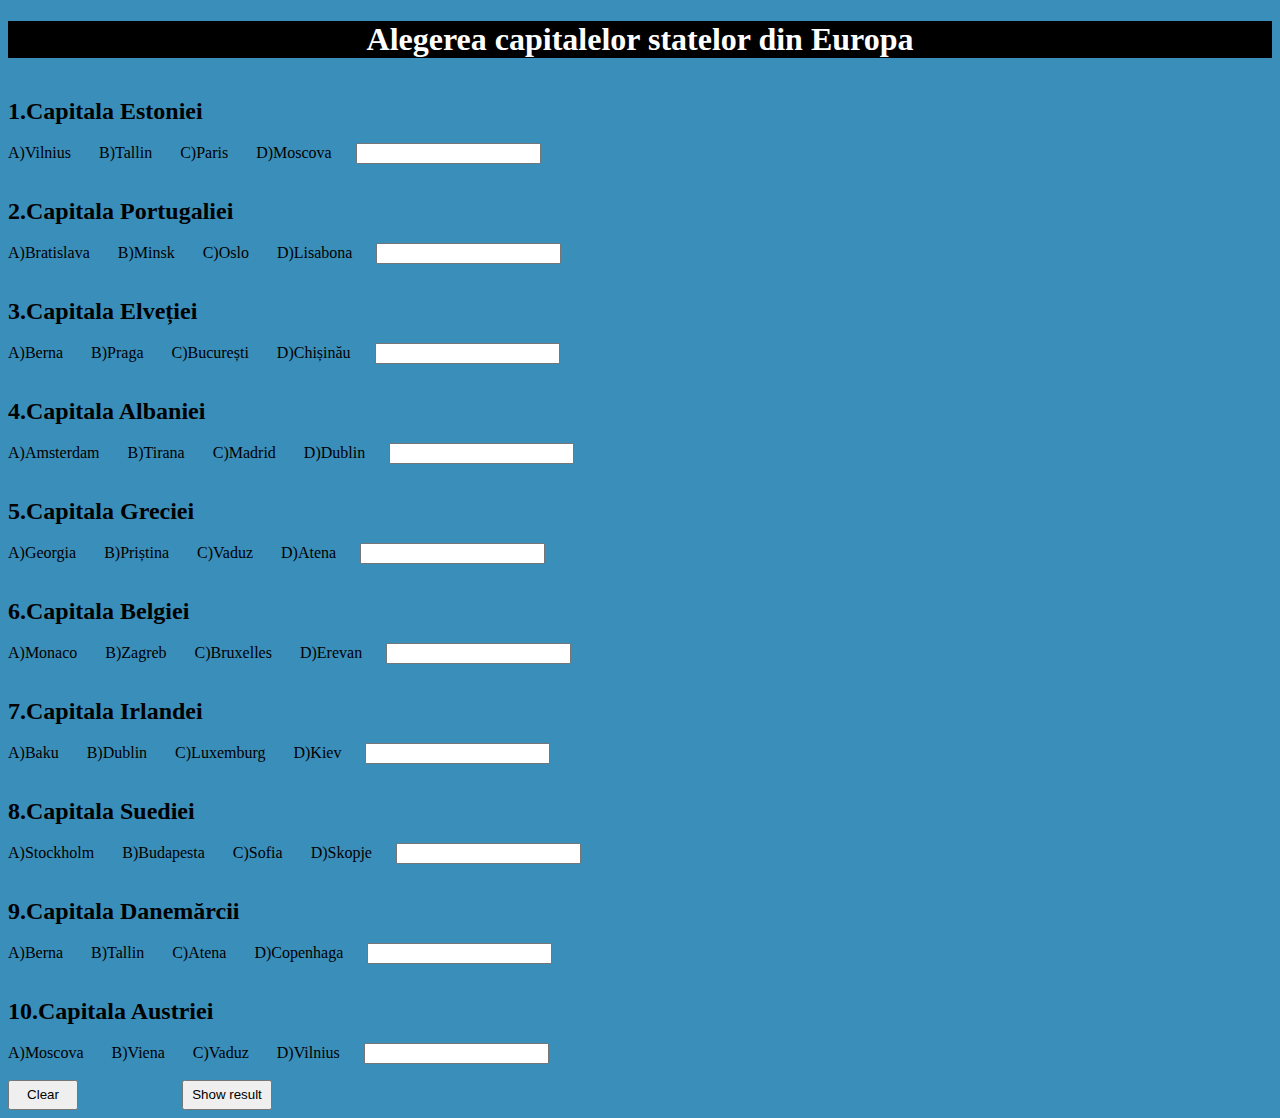
<file: Lab 3 .html>
<!DOCTYPE html>
	<style>
	body {
		background-color: #3A8EBA;
	}
	h1 {
		background-color: black;
		color: white;
	}

	</style>
<body>
	<h1><b><center>Alegerea capitalelor statelor din Europa</center></b></h1>
	<form id = "form1">
<p><br><strong><font size ="5">1.Capitala Estoniei</br></strong></font>
	<br> A)Vilnius &nbsp&nbsp&nbsp&nbsp&nbsp B)Tallin &nbsp&nbsp&nbsp&nbsp&nbsp C)Paris &nbsp&nbsp&nbsp&nbsp&nbsp D)Moscova <input type="text"id = "field1" style="margin-left:20px"></br></p>
<p><br><strong><font size ="5">2.Capitala Portugaliei</br></strong></font><br> A)Bratislava  &nbsp&nbsp&nbsp&nbsp&nbsp B)Minsk &nbsp&nbsp&nbsp&nbsp&nbsp C)Oslo &nbsp&nbsp&nbsp&nbsp&nbsp D)Lisabona <input type="text" id = "field2" style="margin-left:20px"></br></p>
<p><br><strong><font size ="5">3.Capitala Elveției</br></strong></font><br> A)Berna  &nbsp&nbsp&nbsp&nbsp&nbsp B)Praga &nbsp&nbsp&nbsp&nbsp&nbsp C)București &nbsp&nbsp&nbsp&nbsp&nbsp D)Chișinău <input type="text" id = "field3" style="margin-left:20px"></br></p>
<p><br><strong><font size ="5">4.Capitala Albaniei</br></strong></font><br> A)Amsterdam &nbsp&nbsp&nbsp&nbsp&nbsp B)Tirana &nbsp&nbsp&nbsp&nbsp&nbsp C)Madrid &nbsp&nbsp&nbsp&nbsp&nbsp D)Dublin <input type="text" id = "field4" style="margin-left:20px"></br></p>
<p><br><strong><font size ="5">5.Capitala Greciei</br></strong></font><br> A)Georgia &nbsp&nbsp&nbsp&nbsp&nbsp B)Priștina &nbsp&nbsp&nbsp&nbsp&nbsp C)Vaduz &nbsp&nbsp&nbsp&nbsp&nbsp D)Atena <input type="text" style="margin-left:20px" id = "field5"></br></p>
<p><br><strong><font size ="5">6.Capitala Belgiei</br></strong></font><br> A)Monaco &nbsp&nbsp&nbsp&nbsp&nbsp B)Zagreb &nbsp&nbsp&nbsp&nbsp&nbsp C)Bruxelles &nbsp&nbsp&nbsp&nbsp&nbsp D)Erevan <input type="text" id = "field6" style="margin-left:20px"></br></p>
<p><br><strong><font size ="5">7.Capitala Irlandei</br></strong></font><br> A)Baku &nbsp&nbsp&nbsp&nbsp&nbsp B)Dublin &nbsp&nbsp&nbsp&nbsp&nbsp C)Luxemburg &nbsp&nbsp&nbsp&nbsp&nbsp D)Kiev <input type="text" id = "field7" style="margin-left:20px"></br></p>
<p><br><strong><font size ="5">8.Capitala Suediei</br></strong></font> <br>A)Stockholm &nbsp&nbsp&nbsp&nbsp&nbsp B)Budapesta &nbsp&nbsp&nbsp&nbsp&nbsp C)Sofia &nbsp&nbsp&nbsp&nbsp&nbsp D)Skopje <input type="text" id = "field8" style="margin-left:20px"></br></p>
<p><br><strong><font size ="5">9.Capitala Danemărcii</br></strong></font><br> A)Berna &nbsp&nbsp&nbsp&nbsp&nbsp B)Tallin &nbsp&nbsp&nbsp&nbsp&nbsp C)Atena &nbsp&nbsp&nbsp&nbsp&nbsp D)Copenhaga <input type="text" id = "field9" style="margin-left:20px"></br></p>
<p><br><strong><font size ="5">10.Capitala Austriei</br></strong></font><br> A)Moscova &nbsp&nbsp&nbsp&nbsp&nbsp B)Viena &nbsp&nbsp&nbsp&nbsp&nbsp C)Vaduz &nbsp&nbsp&nbsp&nbsp&nbsp D)Vilnius <input type="text" id = "field10" style="margin-left:20px"></br></p>
	</form>
<button  type="button" onclick = "form1.reset()" style="width:70px; height:30px"> Clear </button>
<button type="button" onclick="myFunction()" style="width:90px; height:30px; margin-left:100px"> Show result</button>
<script>
	function myFunction(){
		document.getElementById("field1").value = "Tallin";
		document.getElementById("field2").value = "Lisabona";
		document.getElementById("field3").value = "Berna";
		document.getElementById("field4").value = "Tirana";
		document.getElementById("field5").value = "Atena";
		document.getElementById("field6").value = "Bruxelles";
		document.getElementById("field7").value = "Dublin";
		document.getElementById("field8").value = "Stockholm";
		document.getElementById("field9").value = "Copenhaga";document.getElementById("field10").value = "Viena";
	}
</script>
</body>
</file>
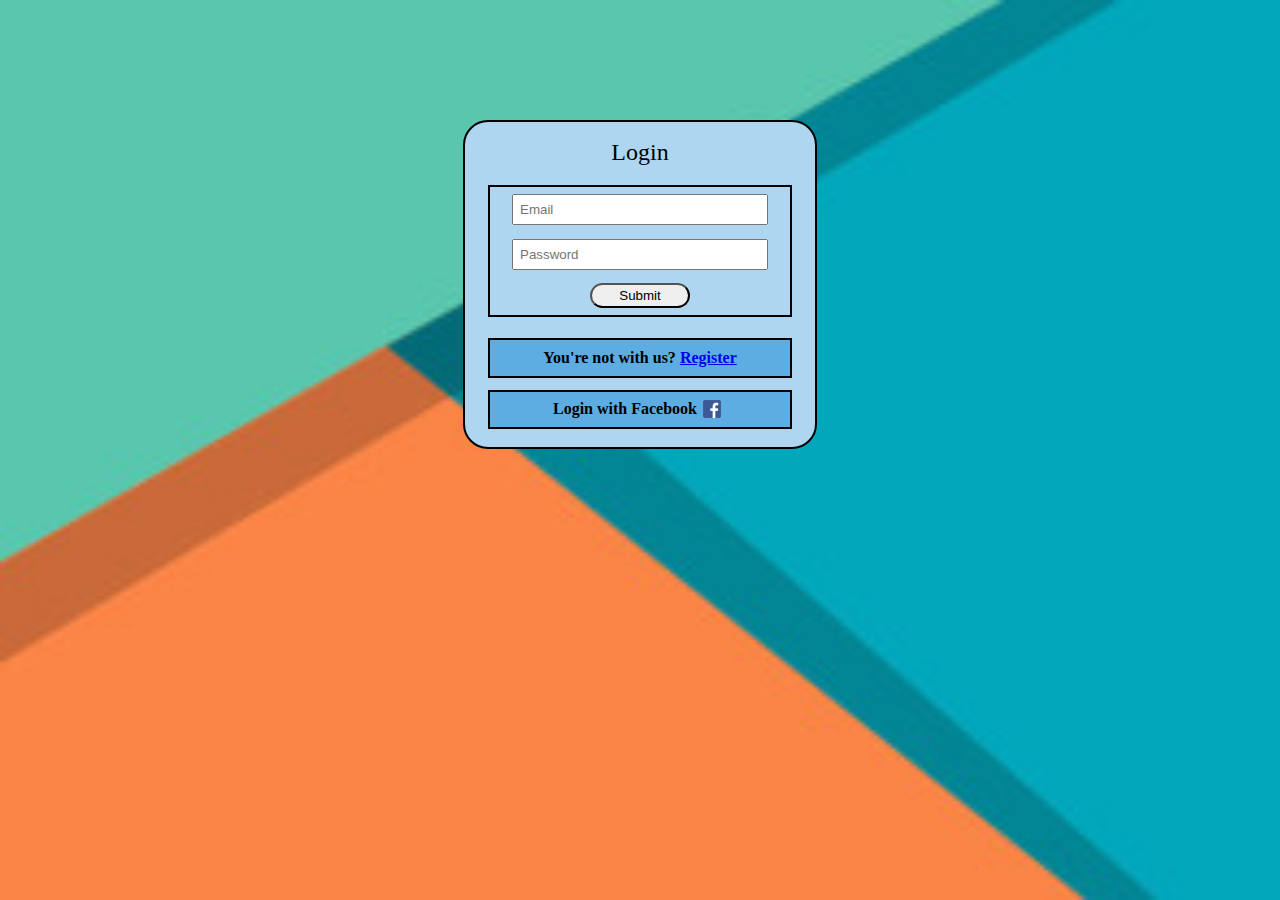
<file: login.html>
<!DOCTYPE html>
<html lang="en" dir="ltr">
  <head>
    <meta charset="utf-8">
    <meta name="viewport" content="width=device-width">
    <title>Login</title>
    <link rel="stylesheet" href="styles/login.css">

    <style media="screen">
      label.error{
        color: red;
        text-align: left;
      }
      body{
  background-image: url('back.jpg');
  background-repeat: no-repeat;
  background-attachment: fixed;  
  background-size: cover;
}
    </style>
  </head>
  <body>
    <div class="mainbox">
      <div class="title">Login</div>

      <form class="input" action="forms/login.php" method="post">
        <input type="text" name="email" placeholder="Email" class="loginitem">
        <input type="password" name="password" placeholder="Password" class="loginitem">
        <input type="submit" name="submit" value="Submit" class="loginbtn">
      </form>

      <div class="registerbox">
        <span>You're not with us? <a href="register.html">Register</a></span>
      </div>

      <div class="socialbox">
        <span>Login with Facebook</span>
        <a href="#" class="facebooklink">
            <img src="styles/Images/facebook2.png" alt="Facebook Icon" class="facebookicon">
        </a>
      </div>

    </div>
    <script src="scripts/login.js"></script>
  </body>
</html>
</file>
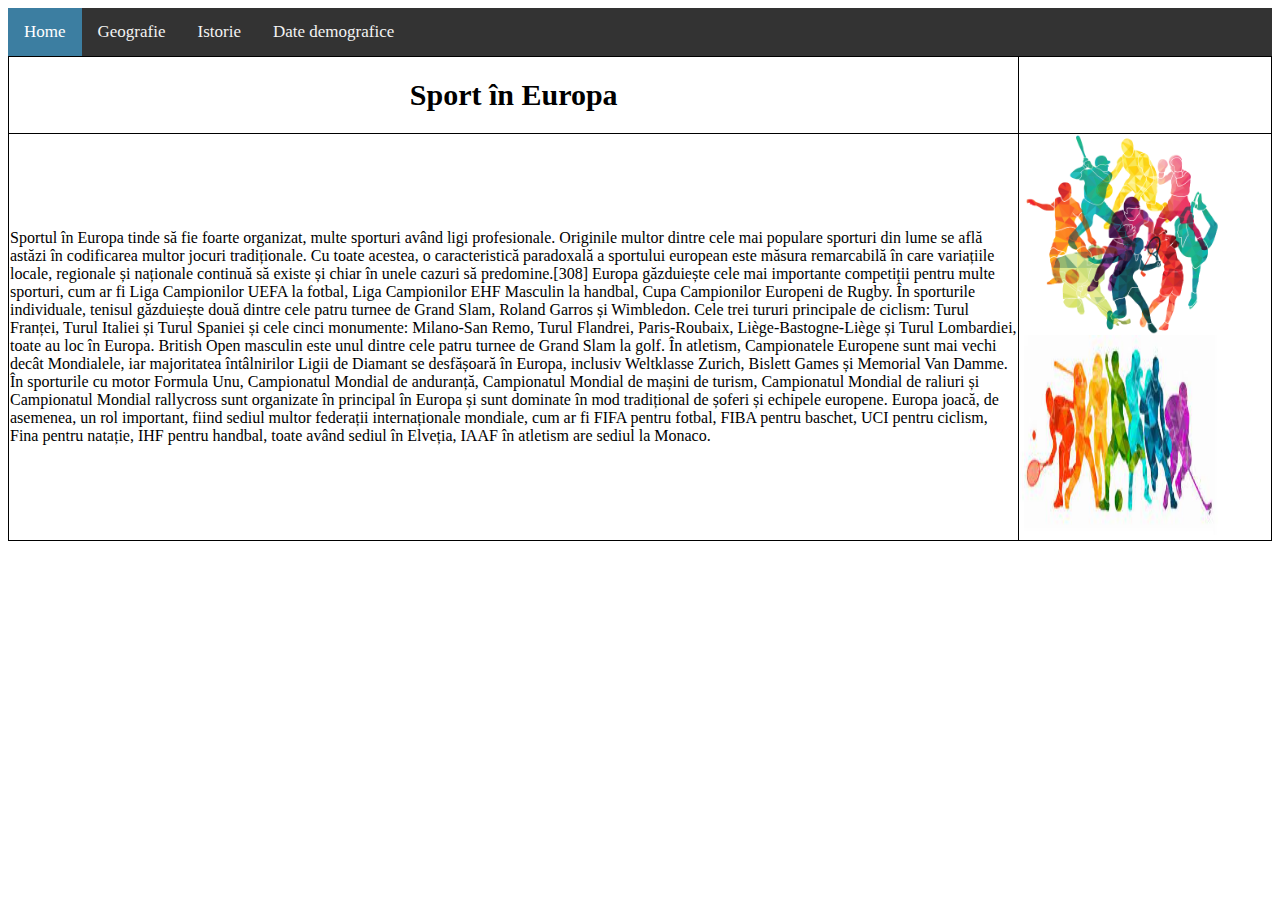
<file: sport.html>
<!DOCTYPE html>
<html>
<head>
  <meta charset="UTF-8">
  <title>
   Sport
    </title>
    </head>
    <style>
      .topnav {
  overflow: hidden;
  background-color: #333;
}

.topnav a {
  float: left;
  color: #f2f2f2;
  text-align: center;
  padding: 14px 16px;
  text-decoration: none;
  font-size: 17px;
}

.topnav a:hover {
  background-color: #ddd;
  color: black;
}

.topnav a.active {
  background-color: #3c7ea1;
  color: white;
}
table, th, td {
  border:1px solid black;
  border-collapse:collapse;
}
</style>
    <body>
      <div class="topnav">
  <a class="active" href="index.html">Home</a>
  <a href="geo.html" target="_blank">Geografie</a>
  <a href="isto.html" target="_blank">Istorie</a>
  <a href="demo.html" target="_blank">Date demografice</a>
</div>
      <table width="100%">
        <tr>
          <td><h1  style = "font-size:30px;text-align:center; ">Sport în Europa</h1></td>
        </tr>
        <tr>
          <td width="80%">
            Sportul în Europa tinde să fie foarte organizat, multe sporturi având ligi profesionale. Originile multor dintre cele mai populare sporturi din lume se află astăzi în codificarea multor jocuri tradiționale. Cu toate acestea, o caracteristică paradoxală a sportului european este măsura remarcabilă în care variațiile locale, regionale și naționale continuă să existe și chiar în unele cazuri să predomine.[308] Europa găzduiește cele mai importante competiții pentru multe sporturi, cum ar fi Liga Campionilor UEFA la fotbal, Liga Campionilor EHF Masculin la handbal, Cupa Campionilor Europeni de Rugby.

    În sporturile individuale, tenisul găzduiește două dintre cele patru turnee de Grand Slam, Roland Garros și Wimbledon. Cele trei tururi principale de ciclism: Turul Franței, Turul Italiei și Turul Spaniei și cele cinci monumente: Milano-San Remo, Turul Flandrei, Paris-Roubaix, Liège-Bastogne-Liège și Turul Lombardiei, toate au loc în Europa. British Open masculin este unul dintre cele patru turnee de Grand Slam la golf. În atletism, Campionatele Europene sunt mai vechi decât Mondialele, iar majoritatea întâlnirilor Ligii de Diamant se desfășoară în Europa, inclusiv Weltklasse Zurich, Bislett Games și Memorial Van Damme. În sporturile cu motor Formula Unu, Campionatul Mondial de anduranță, Campionatul Mondial de mașini de turism, Campionatul Mondial de raliuri și Campionatul Mondial rallycross sunt organizate în principal în Europa și sunt dominate în mod tradițional de șoferi și echipele europene.

    Europa joacă, de asemenea, un rol important, fiind sediul multor federații internaționale mondiale, cum ar fi FIFA pentru fotbal, FIBA pentru baschet, UCI pentru ciclism, Fina pentru natație, IHF pentru handbal, toate având sediul în Elveția, IAAF în atletism are sediul la Monaco.</td>
          <td width="20%">
            <img src = "Imagini/sport1.png" style="float:left;width:200px;height:200px;">
            <img src = "Imagini/sport2.jpg" width="200px" height="200px">
          </td>
        </tr>
        </table>
      </body>
      </html>
</file>
<file: styles/login.css>
.mainbox {
  display: flex;
  flex-direction: column;
  align-items: center;

  max-width: 300px;
  height: 300px;
  margin: 120px auto;
  padding: 1% 2%;
  border-radius:  25px;
  border: solid 2px;
  background: #AED6F1;
}

.title {
  display: inline-flex;
  justify-content: center;
  align-items: center;

  height: 15%;
  width: 80%;

  font-size: 150%;
}

.input {
  display: flex;
  flex-direction: column;
  align-items:  center;
  justify-content: space-around;

  height: 55%;
  width: 100%;
  margin: 5% 0;

  border: solid 2px;
}

.loginitem {
  padding: 2%;
  width: 80%;
}

.socialbox, .registerbox {
  display: inline-flex;
  align-items: center;
  justify-content: center;

  height: 15%;
  width: 100%;
  border: solid 2px;
  background: #5DADE2 ;
  margin: 2% 0;
  font-weight:  bold;
}

.facebooklink {
  display: flex;
  justify-content: center;
  align-items: center;

  max-height: 50%;
  max-width: 6%;
  margin: 0 2%;
}

.facebookicon {
  max-width: 100%;
  margin-left: 5%;
}
.loginbtn{
  border-radius: 25px;
  height: 25px;
  width: 100px;
}
.loginbtn:hover{
  background:  #D7BDE2;
}
</file>
